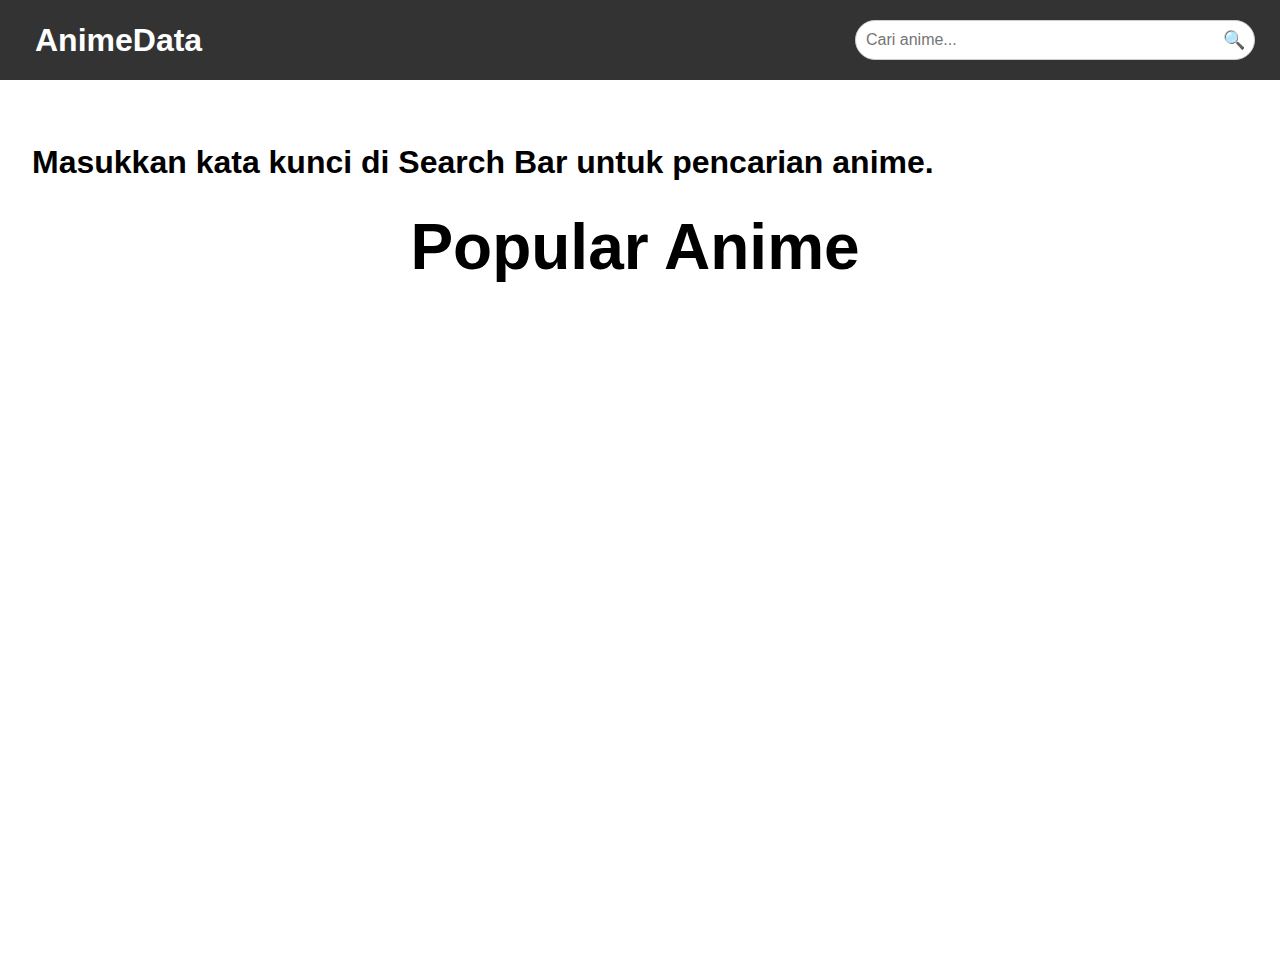
<file: index.html>
<!DOCTYPE html>
<html lang="en">
<head>
  <meta charset="UTF-8">
  <meta http-equiv="X-UA-Compatible" content="IE=edge">
  <meta name="viewport" content="width=device-width, initial-scale=1.0">
  <title>AnimeData</title>
  <link rel="stylesheet" href="style.css">
  <link rel="stylesheet" href="global.css">
</head>
<body>
  <div>
    <header>
      <div class="navbar">
        <a href="index.html" class="logo">
          <h1 class="logo">AnimeData</h1>
        </a>
        <div class="search-bar">
          <input id="search-input" placeholder="Cari anime..." />
          <button id="search-button">🔍</button>
        </div>
      </div>
    </header>
  </div>

  <main>
    <h1 id="header-title">Pencarian Anime</h1>
    <div id="popular-anime">
      <h1 class="title">Popular Anime</h1>
      <section class="grid">
        <div id="anime-top"></div>
      </section>
    </div>

    <div id="search-result">
      
      <div class="anime-list" id="anime-list"></div>
      <div id="pagination-buttons" class="button-container" style="display: none;">
          <button id="prev-button">Prev</button>
          <button id="next-button">Next</button>
      </div>
    </div>
  </main>
  
  <script src="script.js"></script>
  <script src="popular.js"></script>
</body>
</html>
</file>
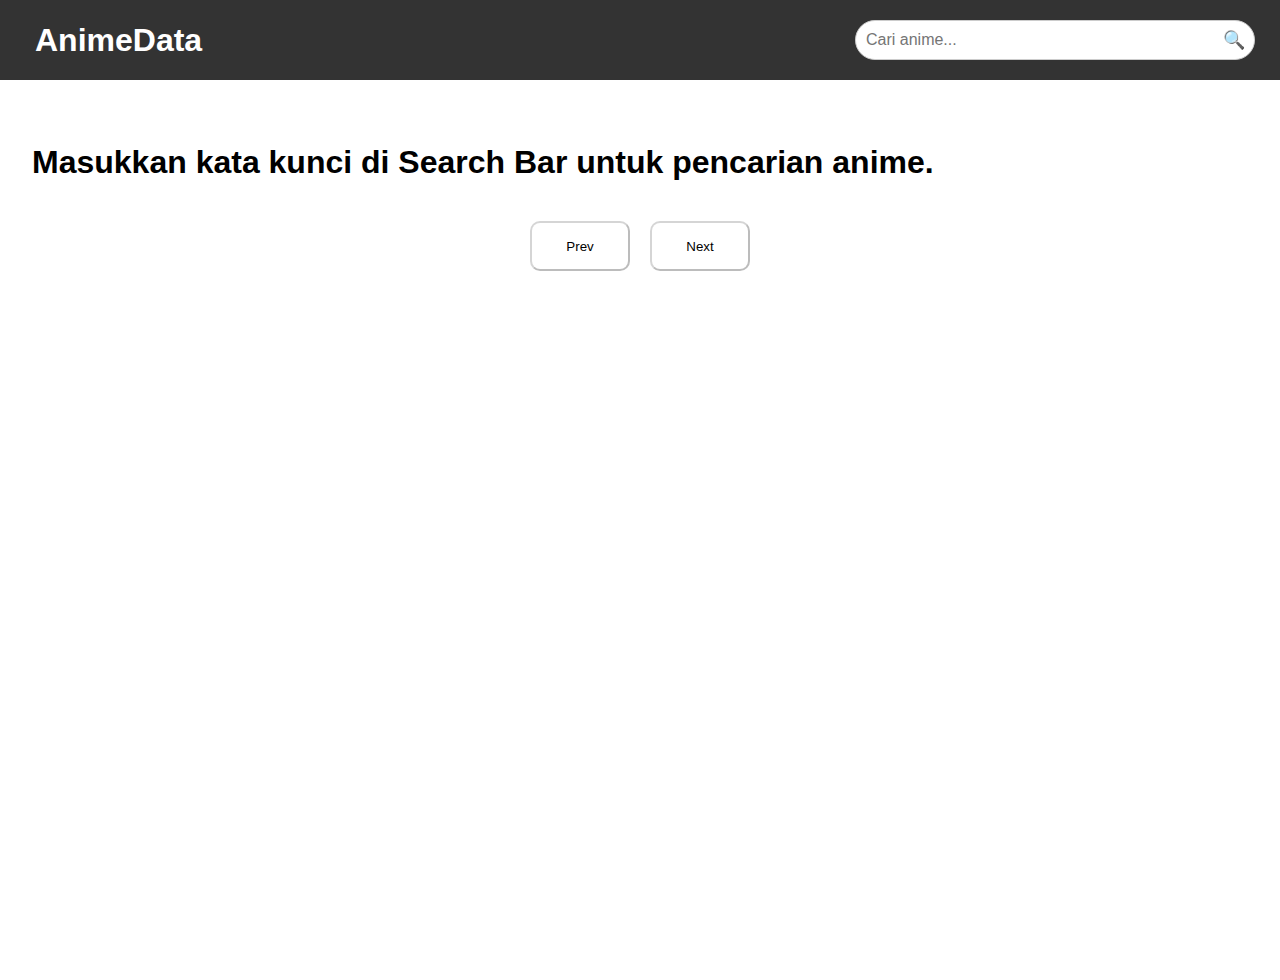
<file: search.html>
<!DOCTYPE html>
<html lang="en">
<head>
  <meta charset="UTF-8">
  <meta http-equiv="X-UA-Compatible" content="IE=edge">
  <meta name="viewport" content="width=device-width, initial-scale=1.0">
  <title>AnimeData</title>
  <link rel="stylesheet" href="style.css">
  <link rel="stylesheet" href="global.css">
</head>
<body>
  <div>
    <header>
      <div class="navbar">
        <a href="index.html" class="logo">
          <h1 class="logo">AnimeData</h1>
        </a>
        <div class="search-bar">
          <input id="search-input" placeholder="Cari anime..." />
          <button id="search-button">🔍</button>
        </div>
      </div>
    </header>
  </div>

  <main>
    <div id="search-result">
      <h1 id="header-title">Pencarian Anime</h1>
      <div class="anime-list" id="anime-list"></div>
      <div id="pagination-buttons" class="button-container">
          <button id="prev-button">Prev</button>
          <button id="next-button">Next</button>
      </div>
    </div>


  </main>

  <script src="script.js"></script>
  <script src="popular.js"></script>
</body>
</html>
</file>
<file: style.css>
*, html {
  padding: 0;
  margin: 0;
  box-sizing: border-box;
  font-family: 'Poppins', sans-serif;
  overflow-x: hidden;
}

.navbar {
  display: flex;
  justify-content: space-between;
  align-items: center;
  background-color: #333;
  height: 80px;
}

a {
  text-decoration: none;
  color: inherit
}

.navbar > a > h1 {
  margin: 0;
  padding: 10px;
  text-decoration: none;
  color: inherit
}

.search-bar {
  position: relative;
  width: 100%; /* atau atur sesuai kebutuhan */
  max-width: 400px; /* optional untuk responsif */
}

#search-input {
  width: 100%;
  padding: 10px 40px 10px 10px; /* padding kanan untuk tempat tombol */
  border-radius: 9999px; /* agar bulat seperti search bar modern */
  border: 1px solid #ccc;
  font-size: 16px;
  box-sizing: border-box;
}

#search-button {
  position: absolute;
  right: 10px; /* jarak dari kanan */
  top: 50%;
  transform: translateY(-50%);
  background: none;
  border: none;
  cursor: pointer;
  font-size: 18px;
  color: #555;
}

#search-button:focus {
  outline: none;
}

#search-button:hover {
  color: #000;
}

.logo {
  color: white;
  margin-left: 25px
}

.nav-links {
  color: white;
  margin-right: 25px;

}

.nav-links > a {
  color: inherit;
  padding: 10px;
  text-decoration: none;
}

@media (max-width: 600px) {
  .navbar {
    display: flex;
    justify-content: space-between;
    align-items: center;
    background-color: #333;
    height: 80px;
    width: 100%;
  }

  .logo {
    color: white;
    font-size: 24px;
  }

  .search-bar {
    position: relative;
    width: 50%; /* atau atur sesuai kebutuhan */
    max-width: 85px; /* optional untuk responsif */
  }
}
</file>
<file: global.css>
.navbar {
  display: flex;
  justify-content: space-between;
  align-items: center;
  background-color: #333;
}

.search-bar {
  margin-left: auto;
  margin-right: 25px;
}

.logo {
  color: white;
  margin-left: 25px
}

.nav-links {
  color: white;
  margin-right: 25px;

}

.nav-links > a {
  color: inherit;
  padding: 10px;
  text-decoration: none;
}

.navbar a.icon {
  background: black;
  display: block;
  position: absolute;
  right: 0;
  top: 0;
}

* {
  box-sizing: border-box;
}

#anime-top {
  padding-top: 10px;
  display: flex;
  flex-wrap: wrap;
  gap: 10px;
  justify-content: center;
}

#anime-list {
  padding-top: 10px;
  display: flex;
  flex-wrap: wrap;
  gap: 10px;
  justify-content: center;
}

.button-container {
  display: flex;
  justify-content: center;
  margin-top: 20px;
}

.button-container button {
  background-color: white;
  color: black;
  margin: 10px;
  width: 100px;
  height: 50px;
  border-radius: 10px;
}

.button-container button:hover {
  background-color: black;
  color: white;
  margin: 10px;
  transition: 0.3s ease-in-out;
}

main {
  min-height: 100vh;
  padding: 4rem 2rem;
  justify-content: center;
  align-items: center;
}

.title {
  margin: 0;
  line-height: 1.15;
  font-size: 4rem;
}

.title,
.description {
  text-align: center;
}

.description {
  margin: 4rem 0;
  line-height: 1.5;
  font-size: 1.5rem;
}

.grid {
  padding-bottom: 100px;
  display: flex;
  align-items: center;
  justify-content: center;
  flex-wrap: wrap;
}

.card {
  margin: 1rem;
  padding: 1.5rem;
  text-align: center;
  align-items: center;
  color: inherit;
  text-decoration: none;
  border: 1px solid #eaeaea;
  border-radius: 10px;
  transition: color 0.15s ease, border-color 0.15s ease;
  max-width: 300px;
  cursor: pointer;
  box-shadow: 2px 2px 10px;
}

.card > a {
  text-decoration: none;
  color: inherit;
}

.card:hover,
.card:focus,
.card:active {
  color: #0070f3;
  border-color: #0070f3;
}

.card h2 {
  margin: 0 0 1rem 0;
  font-size: 1.5rem;
}

.card p {
  margin: 0;
  font-size: 1.25rem;
  line-height: 1.5;
}

@media (max-width: 600px) {

  .card {
    padding: 0;
  }

  a > img {
    padding-top: 10px;
    width: 90%;
    height: auto;
    border-radius: 10px
  }

  a > h2 {
    font-size: auto;
  }
}



#popular-anime {
  padding-top: 30px;
  display: flex;
  flex-wrap: wrap;
  gap: 10px;
  justify-content: center;
}
</file>
